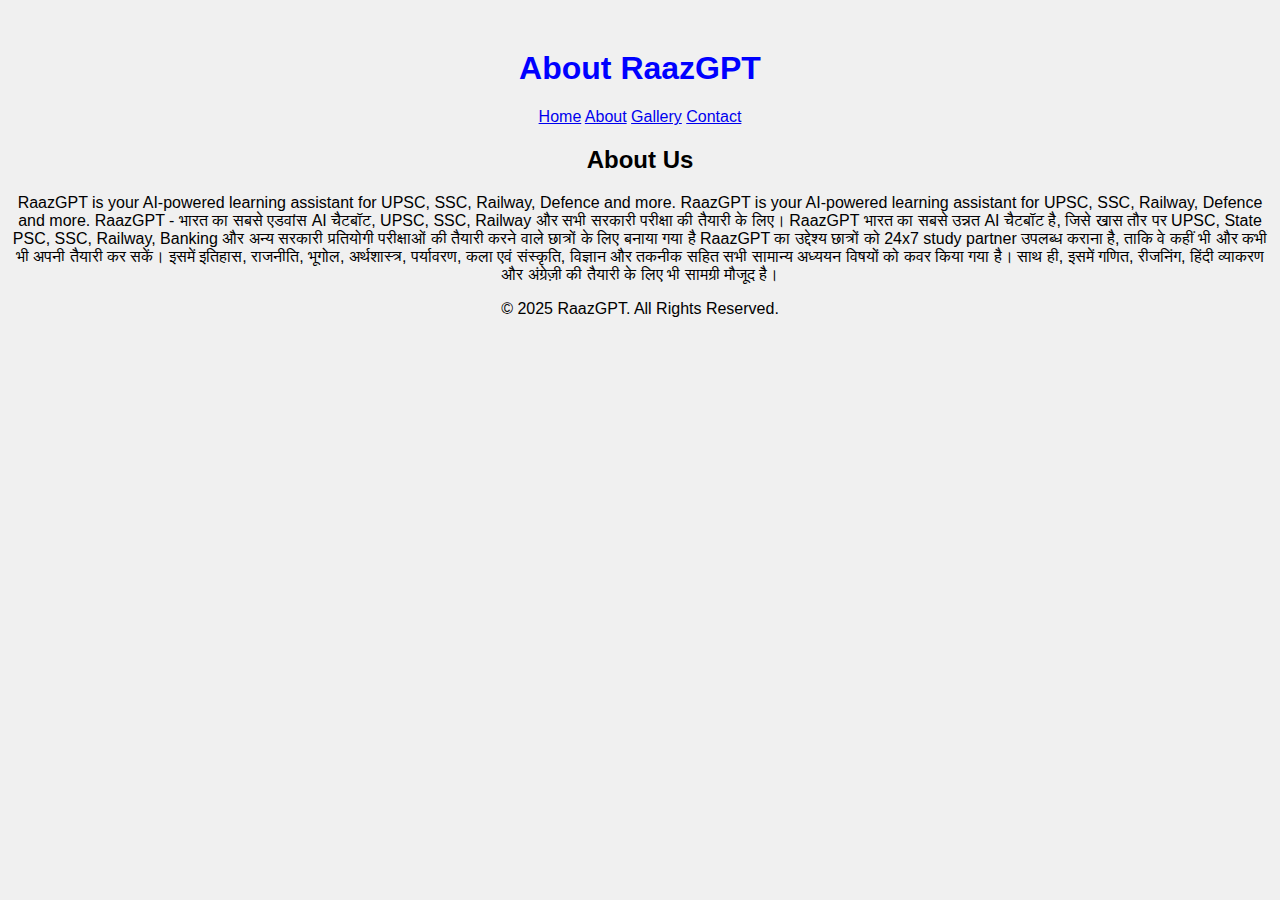
<file: about.html>
<!DOCTYPE html>
<html lang="en">
<head>
  <meta charset="UTF-8">
  <meta name="viewport" content="width=device-width, initial-scale=1.0">
  <title>RaazGPT - About</title>
  <link rel="stylesheet" href="style.css">
</head>
<body>
  <header>
    <h1>About RaazGPT</h1>
    <nav>
      <a href="index.html">Home</a>
      <a href="about.html">About</a>
      <a href="gallery.html">Gallery</a>
      <a href="contact.html">Contact</a>
    </nav>
  </header>
  <main>
    <h2>About Us</h2>
    <p>RaazGPT is your AI-powered learning assistant for UPSC, SSC, Railway, Defence and more.
      RaazGPT is your AI-powered learning assistant for UPSC, SSC, Railway, Defence and more. RaazGPT - भारत का सबसे एडवांस AI चैटबॉट, UPSC, SSC, Railway और सभी सरकारी परीक्षा की तैयारी के लिए। RaazGPT भारत का सबसे उन्नत AI चैटबॉट है, जिसे खास तौर पर UPSC, State PSC, SSC, Railway, Banking और अन्य सरकारी प्रतियोगी परीक्षाओं की तैयारी करने वाले छात्रों के लिए बनाया गया है RaazGPT का उद्देश्य छात्रों को 24x7 study partner उपलब्ध कराना है, ताकि वे कहीं भी और कभी भी अपनी तैयारी कर सकें। इसमें इतिहास, राजनीति, भूगोल, अर्थशास्त्र, पर्यावरण, कला एवं संस्कृति, विज्ञान और तकनीक सहित सभी सामान्य अध्ययन विषयों को कवर किया गया है। साथ ही, इसमें गणित, रीजनिंग, हिंदी व्याकरण और अंग्रेज़ी की तैयारी के लिए भी सामग्री मौजूद है।
    </p>
  </main>
  <footer>
    <p>© 2025 RaazGPT. All Rights Reserved.</p>
  </footer>
</body>
</html>
</file>
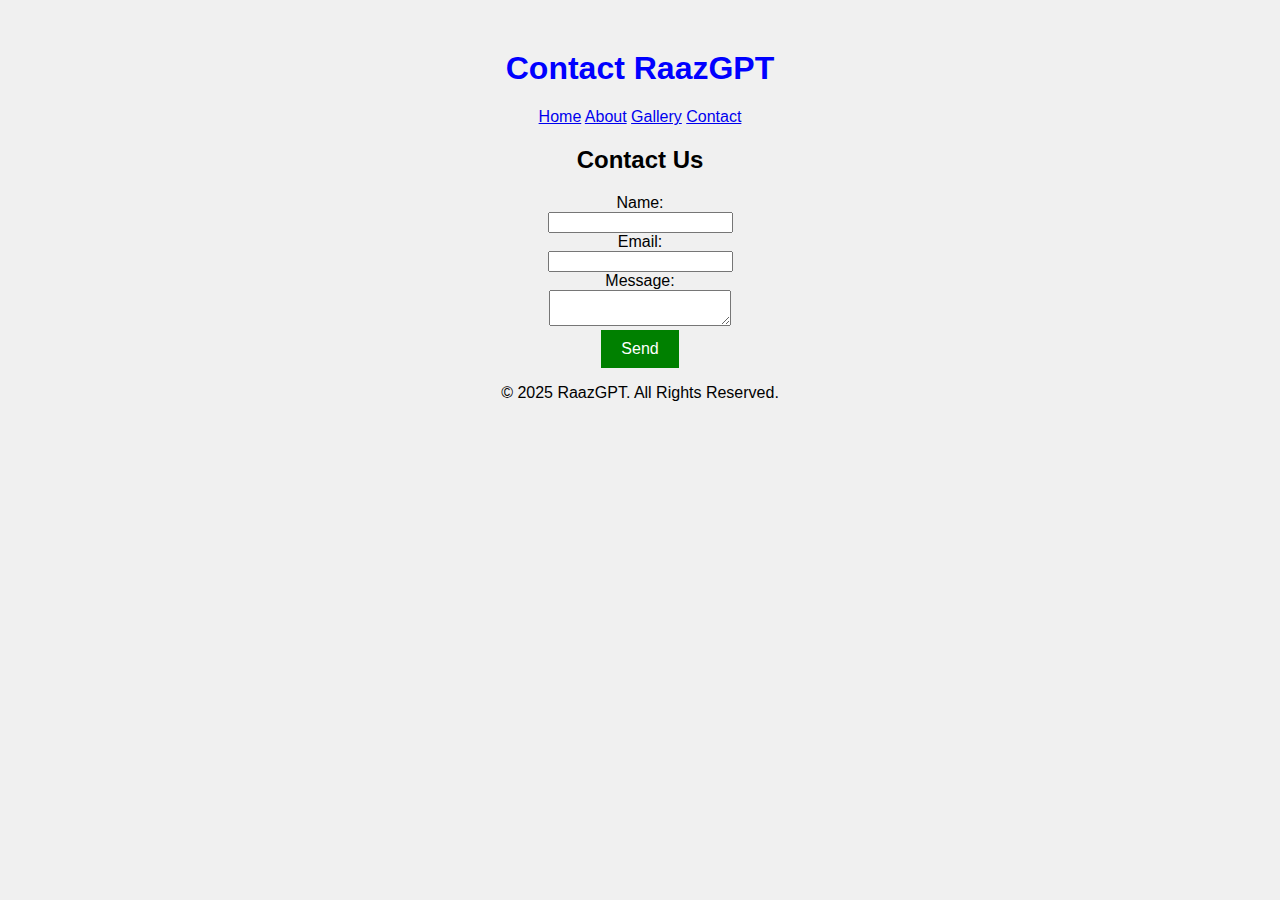
<file: contact.html>
<!DOCTYPE html>
<html lang="en">
<head>
  <meta charset="UTF-8">
  <meta name="viewport" content="width=device-width, initial-scale=1.0">
  <title>RaazGPT - Contact</title>
  <link rel="stylesheet" href="style.css">
</head>
<body>
  <header>
    <h1>Contact RaazGPT</h1>
    <nav>
      <a href="index.html">Home</a>
      <a href="about.html">About</a>
      <a href="gallery.html">Gallery</a>
      <a href="contact.html">Contact</a>
    </nav>
  </header>
  <main>
    <h2>Contact Us</h2>
    <form>
      <label for="name">Name:</label><br>
      <input type="text" id="name" name="name"><br>
      <label for="email">Email:</label><br>
      <input type="email" id="email" name="email"><br>
      <label for="message">Message:</label><br>
      <textarea id="message" name="message"></textarea><br>
      <button type="submit">Send</button>
    </form>
  </main>
  <footer>
    <p>© 2025 RaazGPT. All Rights Reserved.</p>
  </footer>
</body>
</html>
</file>
<file: style.css>
body {
    background-color: #f0f0f0;
    font-family: Arial, sans-serif;
    text-align: center;
    margin-top: 50px;
}
h1 {
    color: blue;
}
button {
    padding: 10px 20px;
    font-size: 16px;
    background-color: green;
    color: white;
    border: none;
    cursor: pointer;
}
button:hover {
    background-color: darkgreen;
}
</file>
